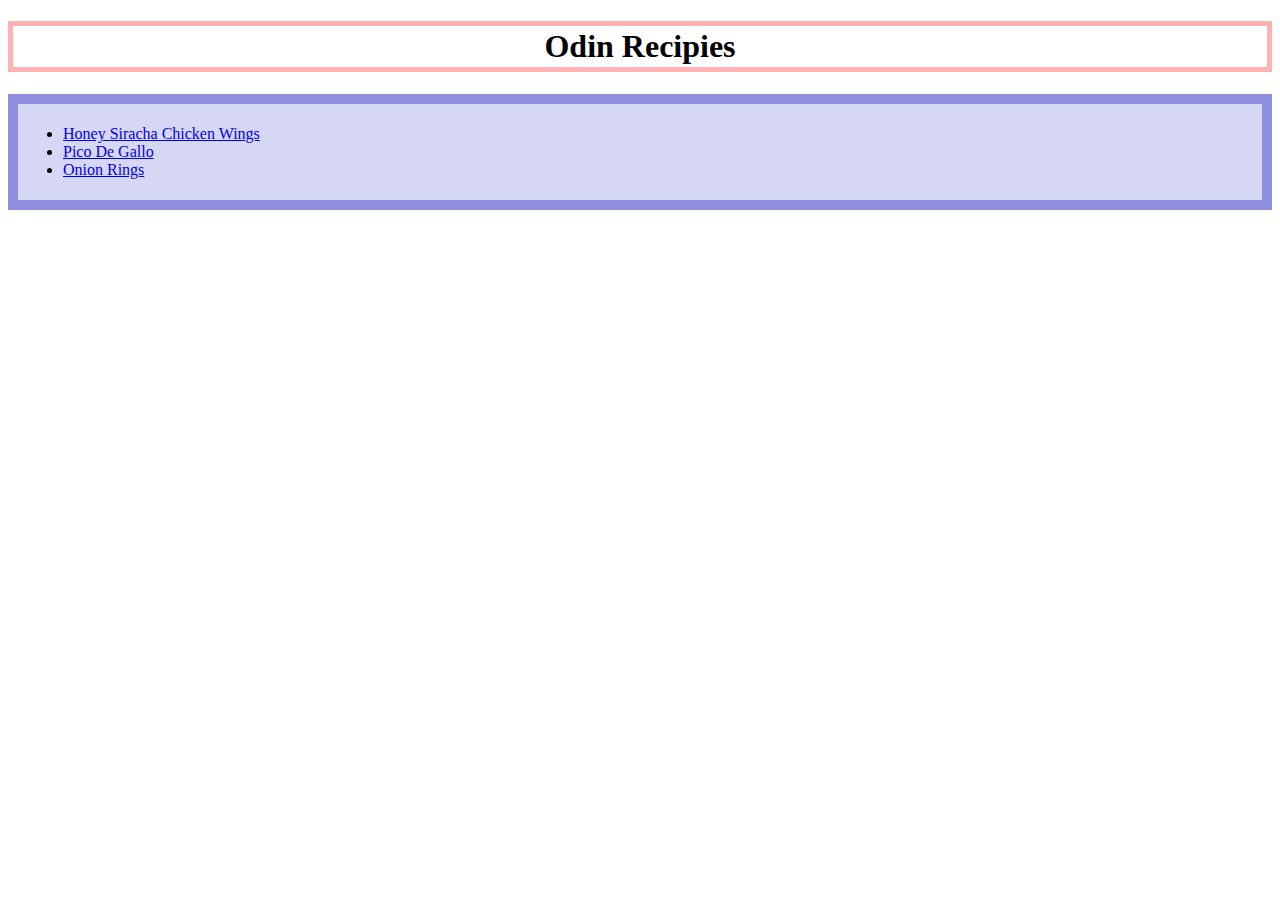
<file: index.html>
<!DOCTYPE html>
<html lang="en">
<head>
    <meta charset="UTF-8">
    <meta name="viewport" content="width=device-width, initial-scale=1.0">
    <title>Document</title>
    <link rel="stylesheet" href="styles.css">
</head>
<body>
    <div>
        <h1> Odin Recipies</h1>
        <div class="lists">
            <ul>
            <li><a href="recipes/wings.html">Honey Siracha Chicken Wings </a></li>
            <li><a href="recipes/pico.html">Pico De Gallo</a></li>
            <li><a href="recipes/onionrings.html">Onion Rings</a></li>
            </ul>
        </div>
    </div>
</body>
</html>
</file>
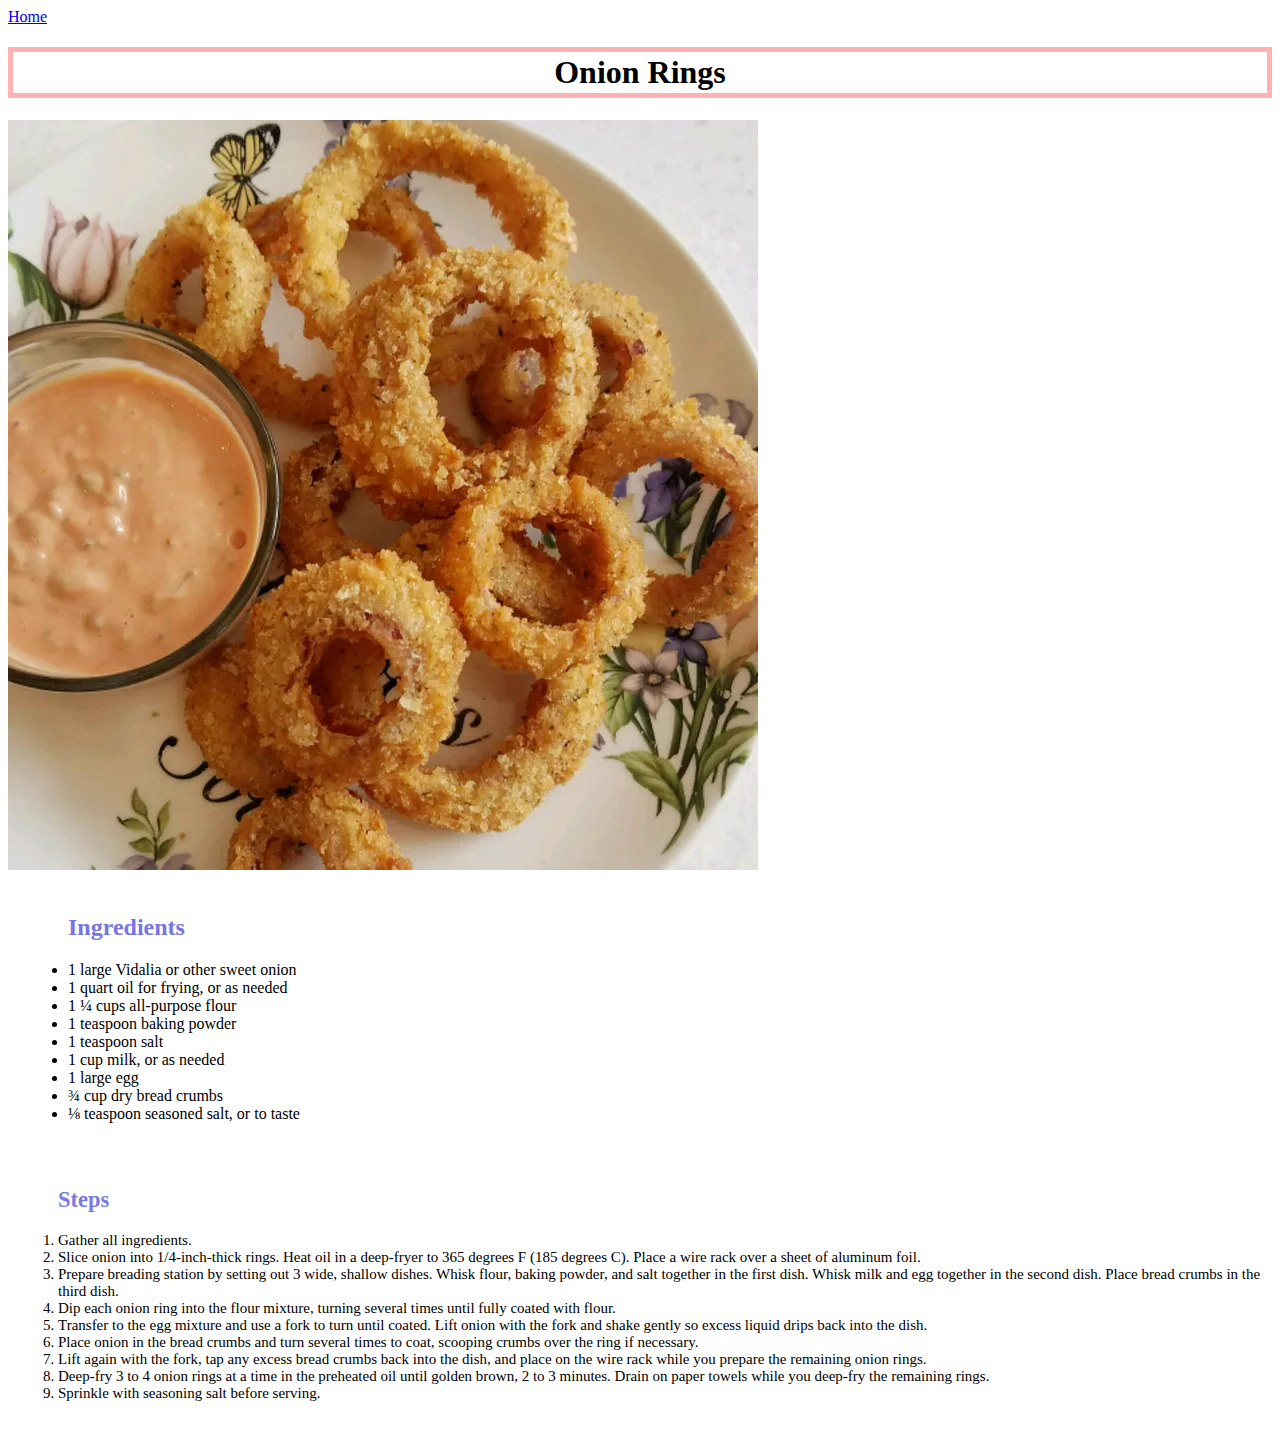
<file: recipes/onionrings.html>
<!DOCTYPE html>
<html lang="en">
<head>
    <meta charset="UTF-8">
    <meta name="viewport" content="width=device-width, initial-scale=1.0">
    <title>Document</title>
    <link rel="stylesheet" href="../styles.css">
</head>
<body>
    <a href="../index.html">Home</a>
    <h1>Onion Rings</h1>
    <img src="../images/onionrings.webp" alt="Onion Rings">
    <div class="ingredients"> 
        <ul>
            <h2>Ingredients</h2>
            <li>1 large Vidalia or other sweet onion</li>
            <li>1 quart oil for frying, or as needed</li>
            <li>1 ¼ cups all-purpose flour</li>
            <li>1 teaspoon baking powder</li>
            <li>1 teaspoon salt</li>
            <li>1 cup milk, or as needed</li>
            <li>1 large egg</li>
            <li>¾ cup dry bread crumbs</li>
            <li>⅛ teaspoon seasoned salt, or to taste</li>
        </ul>
    </div>
    <div class="steps">
        <ol>
            <h2>Steps</h2>
            <li>Gather all ingredients.</li>
            <li>Slice onion into 1/4-inch-thick rings.
            Heat oil in a deep-fryer to 365 degrees F (185 degrees C). Place a wire rack over a sheet of aluminum foil.
            </li>
            <li>Prepare breading station by setting out 3 wide, shallow dishes. Whisk flour, baking powder, and salt together in the first dish. Whisk milk and egg together in the second dish. Place bread crumbs in the third dish.</li>
            <li>Dip each onion ring into the flour mixture, turning several times until fully coated with flour.</li>
            <li>Transfer to the egg mixture and use a fork to turn until coated. Lift onion with the fork and shake gently so excess liquid drips back into the dish.</li>
            <li>Place onion in the bread crumbs and turn several times to coat, scooping crumbs over the ring if necessary.</li>
            <li>Lift again with the fork, tap any excess bread crumbs back into the dish, and place on the wire rack while you prepare the remaining onion rings.</li>
            <li>Deep-fry 3 to 4 onion rings at a time in the preheated oil until golden brown, 2 to 3 minutes. Drain on paper towels while you deep-fry the remaining rings.</li>
            <li>Sprinkle with seasoning salt before serving.</li>
        </ol>
    </div>
</body>
</html>
</file>
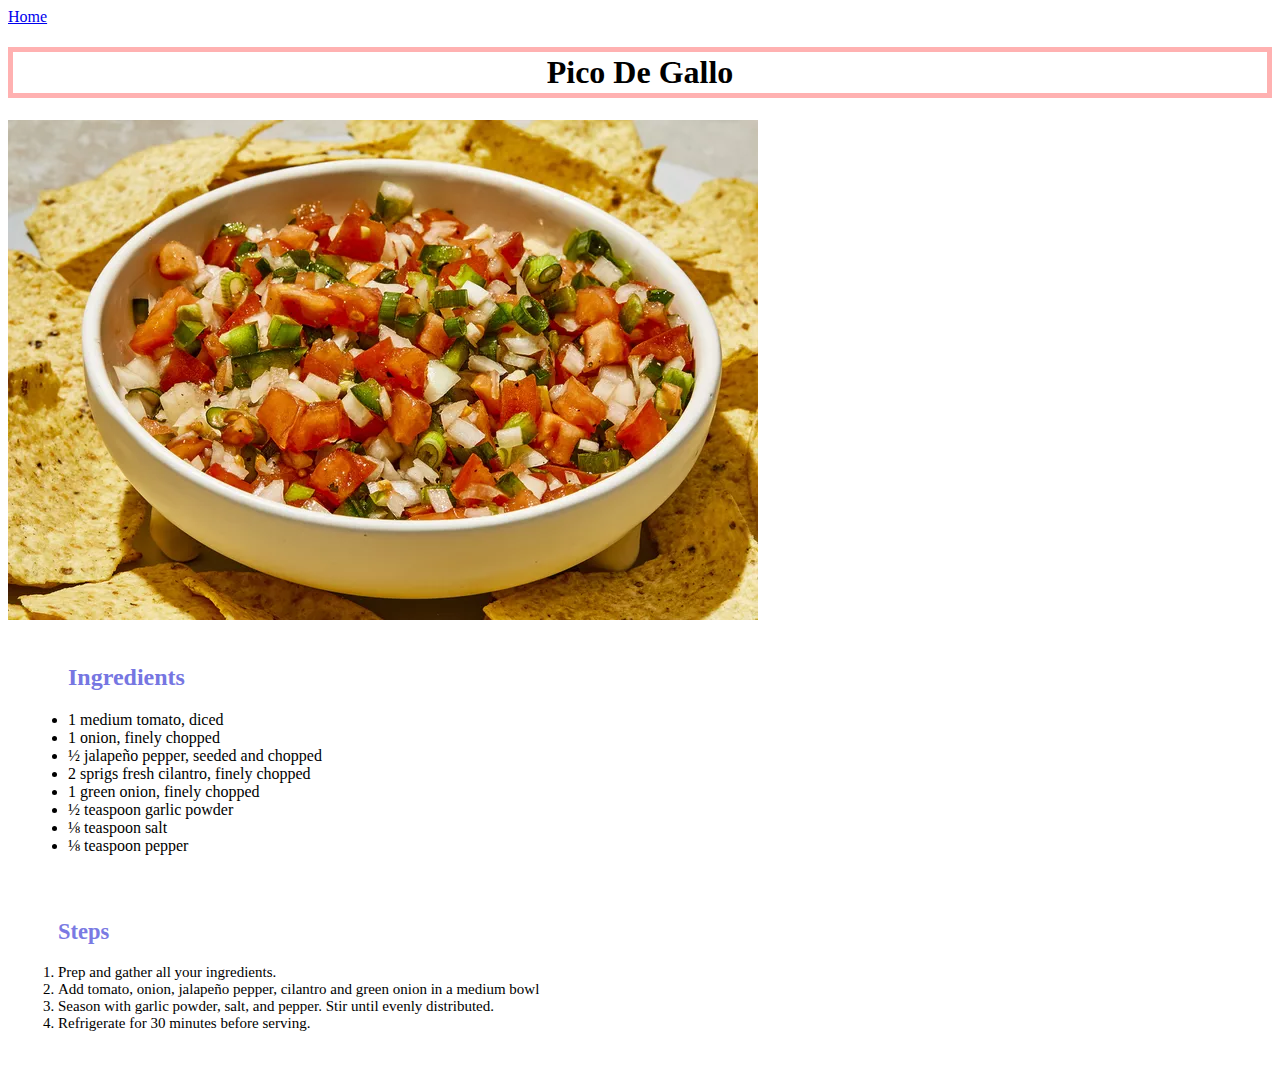
<file: recipes/pico.html>
<!DOCTYPE html>
<html lang="en">
<head>
    <meta charset="UTF-8">
    <meta name="viewport" content="width=device-width, initial-scale=1.0">
    <title>Document</title>
    <link rel="stylesheet" href="../styles.css">
</head>
<body>
    <a href="../index.html">Home</a>
    <h1> Pico De Gallo </h1>
    <img src="../images/picodogallo.webp" alt="Salsa">
    <div class="ingredients">
        <ul>
            <h2> Ingredients </h2>
            <li>1 medium tomato, diced</li>
            <li>1 onion, finely chopped</li>
            <li>½ jalapeño pepper, seeded and chopped</li>
            <li>2 sprigs fresh cilantro, finely chopped</li>
            <li>1 green onion, finely chopped</li>
            <li>½ teaspoon garlic powder</li>
            <li>⅛ teaspoon salt</li>
            <li>⅛ teaspoon pepper</li>
        </ul>
    </div>
    <div class="steps">
          <ol>    
            <h2>Steps</h2>
            <li>Prep and gather all your ingredients.</li>
            <li>Add tomato, onion, jalapeño pepper, cilantro and green onion in a medium bowl</li>
            <li>Season with garlic powder, salt, and pepper. Stir until evenly distributed.</li>
            <li>Refrigerate for 30 minutes before serving.</li>
        </ol>
    </div>  
</body>
</html>
</file>
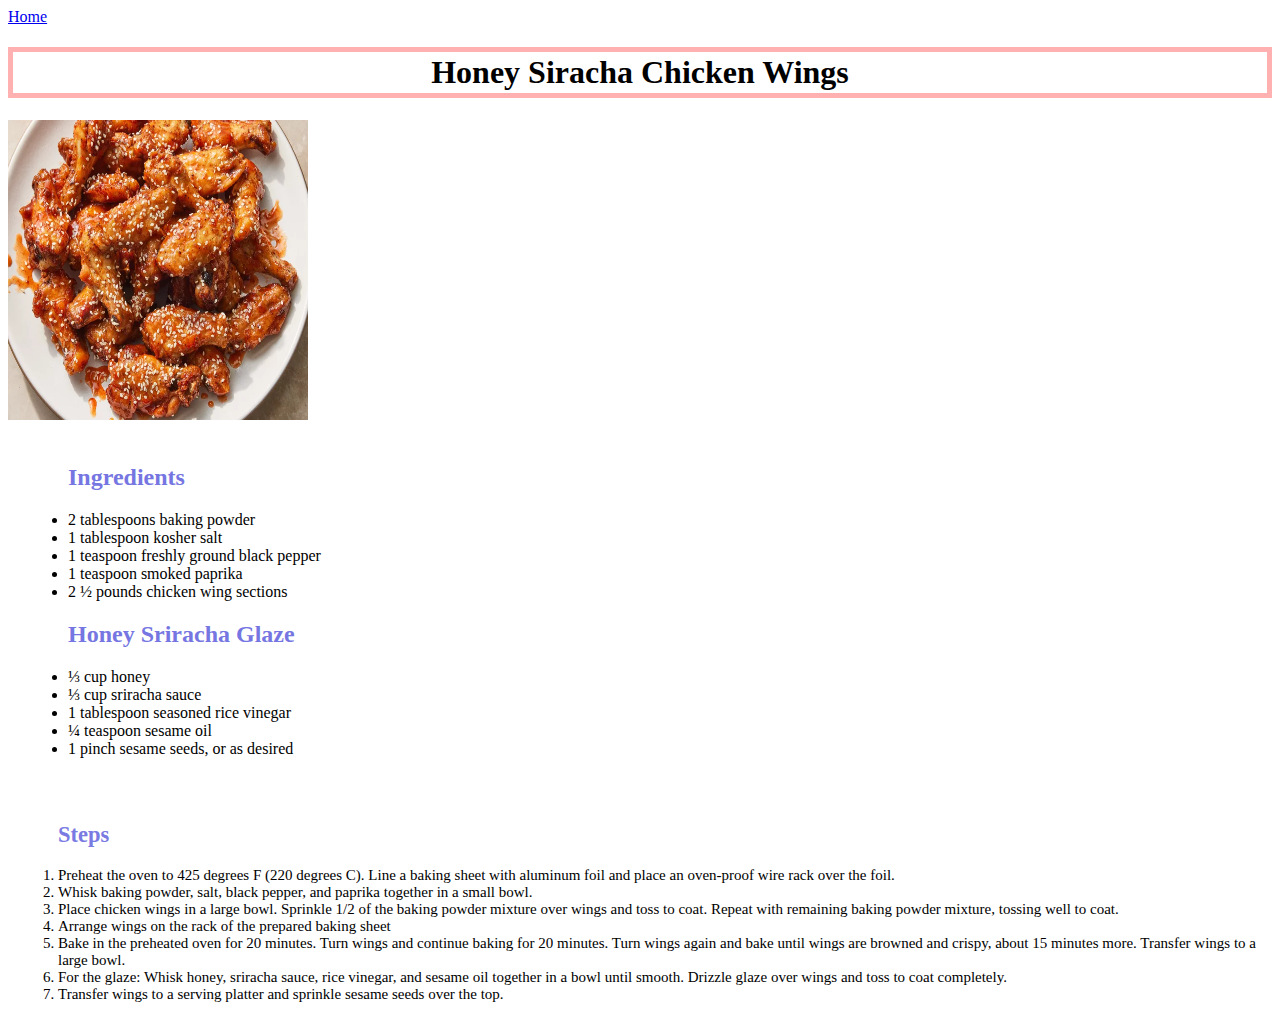
<file: recipes/wings.html>
<!DOCTYPE html>
<html lang="en">
<head>
    <meta charset="UTF-8">
    <meta name="viewport" content="width=device-width, initial-scale=1.0">
    <title>Document</title>
    <link rel="stylesheet" href="../styles.css">
</head>
<body>
    <a href="../index.html">Home</a> 
    <!-- no jakura -->
    <h1>Honey Siracha Chicken Wings </h1>
    <img src="../images/wings.webp" alt="A picture of a dish of wings" width="300" height="300">
    <div class="ingredients">
         <ul>
            <h2>Ingredients</h2>
            <li>2 tablespoons baking powder</li>
            <li>1 tablespoon kosher salt</li>
            <li>1 teaspoon freshly ground black pepper</li>
            <li>1 teaspoon smoked paprika</li>
            <li>2 ½ pounds chicken wing sections</li>

            <h2>Honey Sriracha Glaze</h2>
            <li>⅓ cup honey</li>
            <li>⅓ cup sriracha sauce</li>
            <li>1 tablespoon seasoned rice vinegar</li>
            <li>¼ teaspoon sesame oil</li>
            <li>1 pinch sesame seeds, or as desired</li>
         </ul>
    </div>
    <div class="steps">

        <ol>
            <h2>Steps </h2>
            <li>
                Preheat the oven to 425 degrees F (220 degrees C). Line a baking sheet with aluminum foil and place an oven-proof wire rack over the foil.
            </li>
            <li>
                Whisk baking powder, salt, black pepper, and paprika together in a small bowl.
            </li>
            <li>
                Place chicken wings in a large bowl. Sprinkle 1/2 of the baking powder mixture over wings and toss to coat. Repeat with remaining baking powder mixture, tossing well to coat.
            </li>
            <li>
                Arrange wings on the rack of the prepared baking sheet
            </li>
            <li>
                Bake in the preheated oven for 20 minutes. Turn wings and continue baking for 20 minutes. Turn wings again and bake until wings are browned and crispy, about 15 minutes more. Transfer wings to a large bowl.
            </li>
            <li>
                For the glaze: Whisk honey, sriracha sauce, rice vinegar, and sesame oil together in a bowl until smooth. Drizzle glaze over wings and toss to coat completely.
            </li>
            <li>
                Transfer wings to a serving platter and sprinkle sesame seeds over the top.
            </li>
        </ol>
    </div>
</body>
</html>
</file>
<file: styles.css>
.lists
{
    background-color: rgb(214, 214, 245);
    padding: 5px;
    border: 10px solid rgb(143, 143, 226);
}

.ingredients
{
    padding: 20px;
    color: #000000;
    margin: auto;
}

.ingredients h2
{
    color: rgb(118, 118, 226);
}

.steps
{
    color: #000000;
    padding: 10px;
    margin: auto;
    font-size: 15px;
}

.steps h2 
{
    color: rgb(122, 122, 227);
}

h1
{
    text-align: center;
    padding: 2px;
    border: 5px solid rgb(255, 177, 177);
}
</file>
